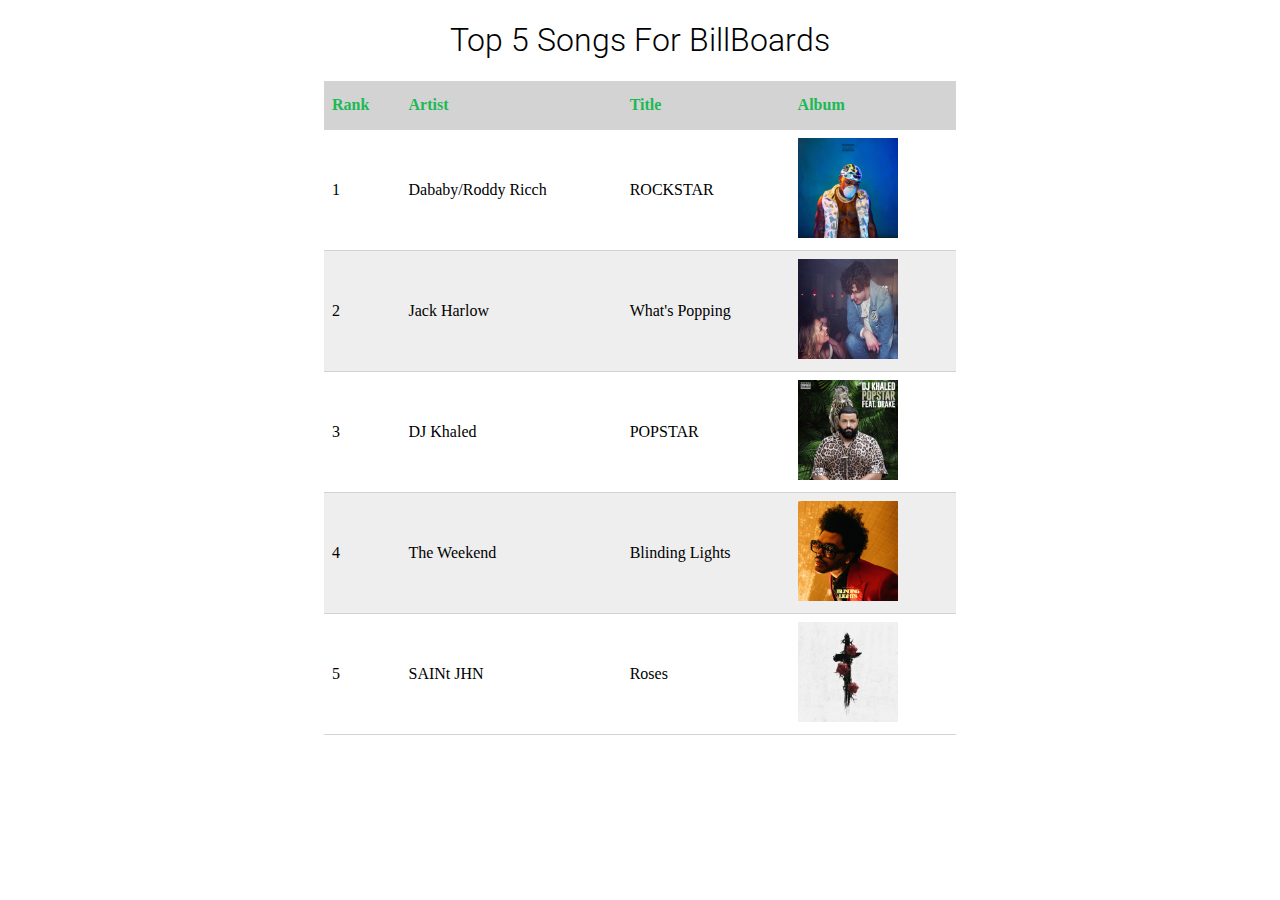
<file: problem-c/index.html>
<!DOCTYPE html>
<html lang="en">
<head>
    <meta charset="UTF-8">  
    <title>Top 5 List</title>
    
    <!-- include required fonts -->
    <link href="https://fonts.googleapis.com/css?family=Roboto:300,400" rel="stylesheet">
    <link rel="stylesheet" href="css/style.css">
</head>

<body>
<h1>Top 5 Songs For BillBoards</h1>
<table>
    <thead>
        <th scope="col">Rank</th>
        <th scope="col">Artist</th>
        <th scope="col">Title</th>
        <th scope="col">Album</th>
    </thead>
    <tbody>
        <tr>
            <td>1</td>
            <td>Dababy/Roddy Ricch</td>
            <td>ROCKSTAR</td>
            <td><a href="https://www.youtube.com/watch?v=mxFstYSbBmc" target="_blank"><img src="img/1.jpg" alt="Blame On Baby"></a></td>

        </tr>
        <tr>
            <td>2</td>
            <td>Jack Harlow</td>
            <td>What's Popping</td>
            <td><a href="https://www.youtube.com/watch?v=HIwAI05Y1fU" target="_blank"><img src="img/2.jpg" alt="What's Popping"></a></td>

        </tr>
        <tr>
            <td>3</td>
            <td>DJ Khaled</td>
            <td>POPSTAR</td>
            <td><a href="https://www.youtube.com/watch?v=-iNWEwLfkv8" target="_blank"><img src="img/3.png" alt="POPstar"></a></td>

        </tr>
        <tr>
            <td>4</td>
            <td>The Weekend</td>
            <td>Blinding Lights</td>
            <td><a href="https://www.youtube.com/watch?v=fHI8X4OXluQ" target="_blank"><img src="img/4.jpg" alt="Blinding Lights"></a></td>

        </tr>
        <tr>
            <td>5</td>
            <td>SAINt JHN</td>
            <td>Roses</td>
            <td><a href="https://www.youtube.com/watch?v=PMM-zuwIVS4" target="_blank"><img src="img/5.png" alt="Roses"></a></td>

        </tr>
    </tbody>
</table>
</body>
</html>
</file>
<file: problem-c/css/style.css>
@import url('https://fonts.googleapis.com/css?family=Open+Sans');
h1 {
    font-weight: 300;
    font-family: Roboto, sans-serif;
    text-align: center;
}

table {
    margin-left: auto;
    margin-right: auto;
    width: 50%;
    border-collapse: collapse;

}

th {
    text-align: left;
    color: #1db954;
    background-color: #d3d3d3;
    height: 2rem;
}

img {
    height: 100px;
    width: 100px;
}

td, th {
    padding:.5em;
    border-bottom: 1px solid #d3d3d3
}

tr:nth-of-type(even) {
    background-color:#eee;
  }

tbody tr:hover {
    background-color: pink;
}
</file>
